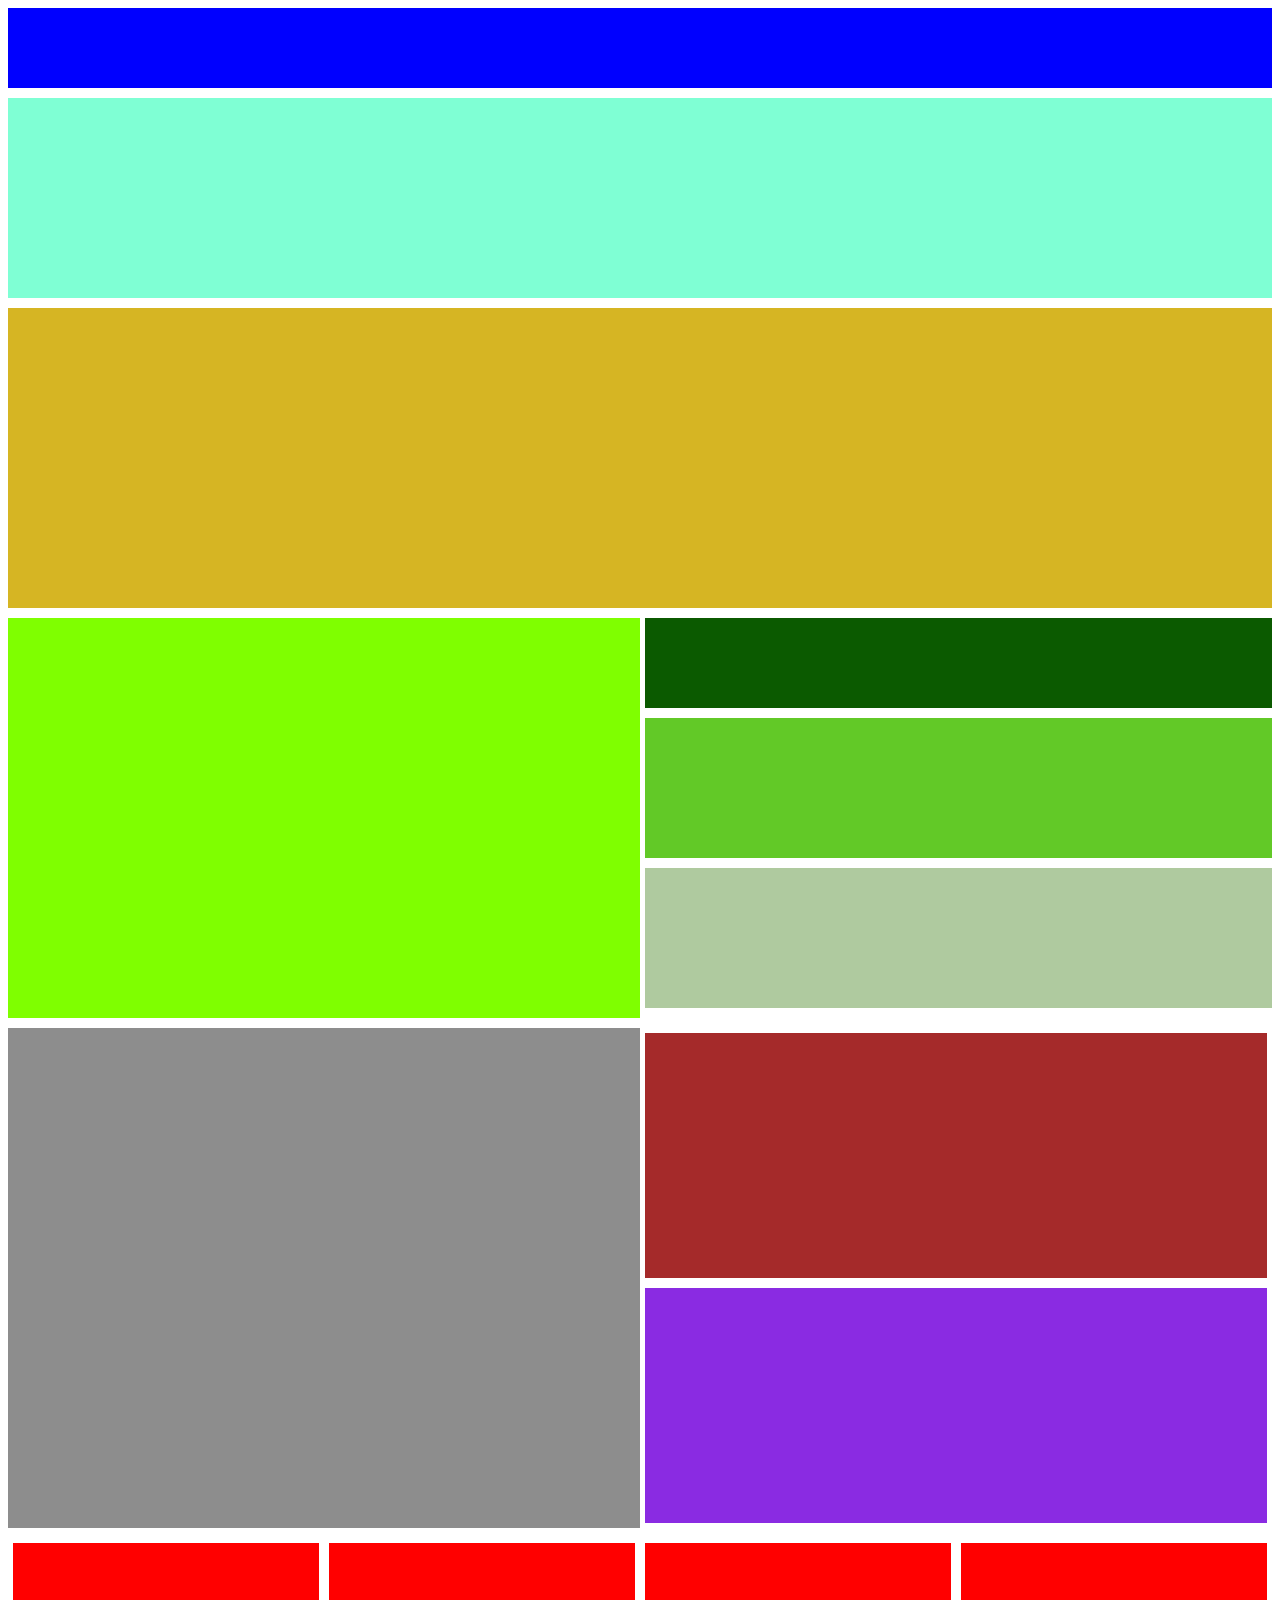
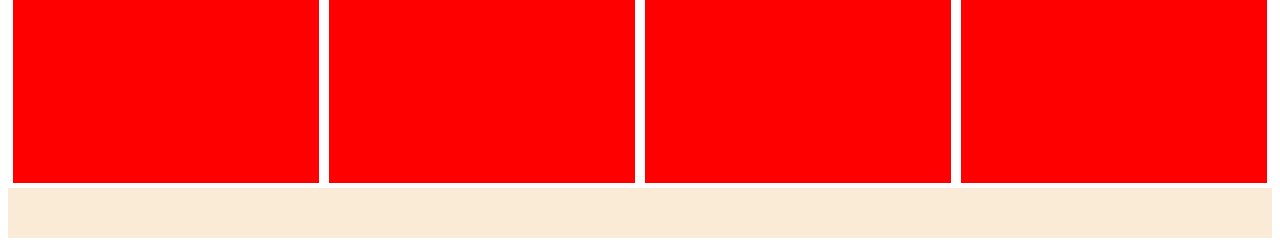
<file: index.html>
<!DOCTYPE html>
<html lang="en">
<head>
    <meta charset="UTF-8">
    <meta name="viewport" content="width=device-width, initial-scale=1.0">
    <link rel="stylesheet" href="css/style.css">
    <title>Document</title>
</head>
<body>
    <nav>

    </nav>
    <section>
        <div class="primerbanner">

        </div>

    </section>
    <section>
        <div class="segundobanner">

        </div>

    </section>
    <section class="seccionUno">
        <div class="informacion">

        </div>
        <div class="detalles">
            <div class="detalleUno"></div>
            <div class="detalleDos"></div>
            <div class="detalleTres"></div>
        </div>

    </section>
    <section class="seccionDos">
        <div class="informacion2">

        </div>
        <div class="formularios">
            <div class="formularioUno"></div>
            <div class="formularioDos"></div>
        </div>

    </section>
    <section class="cards">
        <div class="card">

        </div>
        <div class="card">

        </div>
        <div class="card">

        </div>
        <div class="card"></div>

    </section>
    <footer>
        
    </footer>
</body>
</html>
</file>
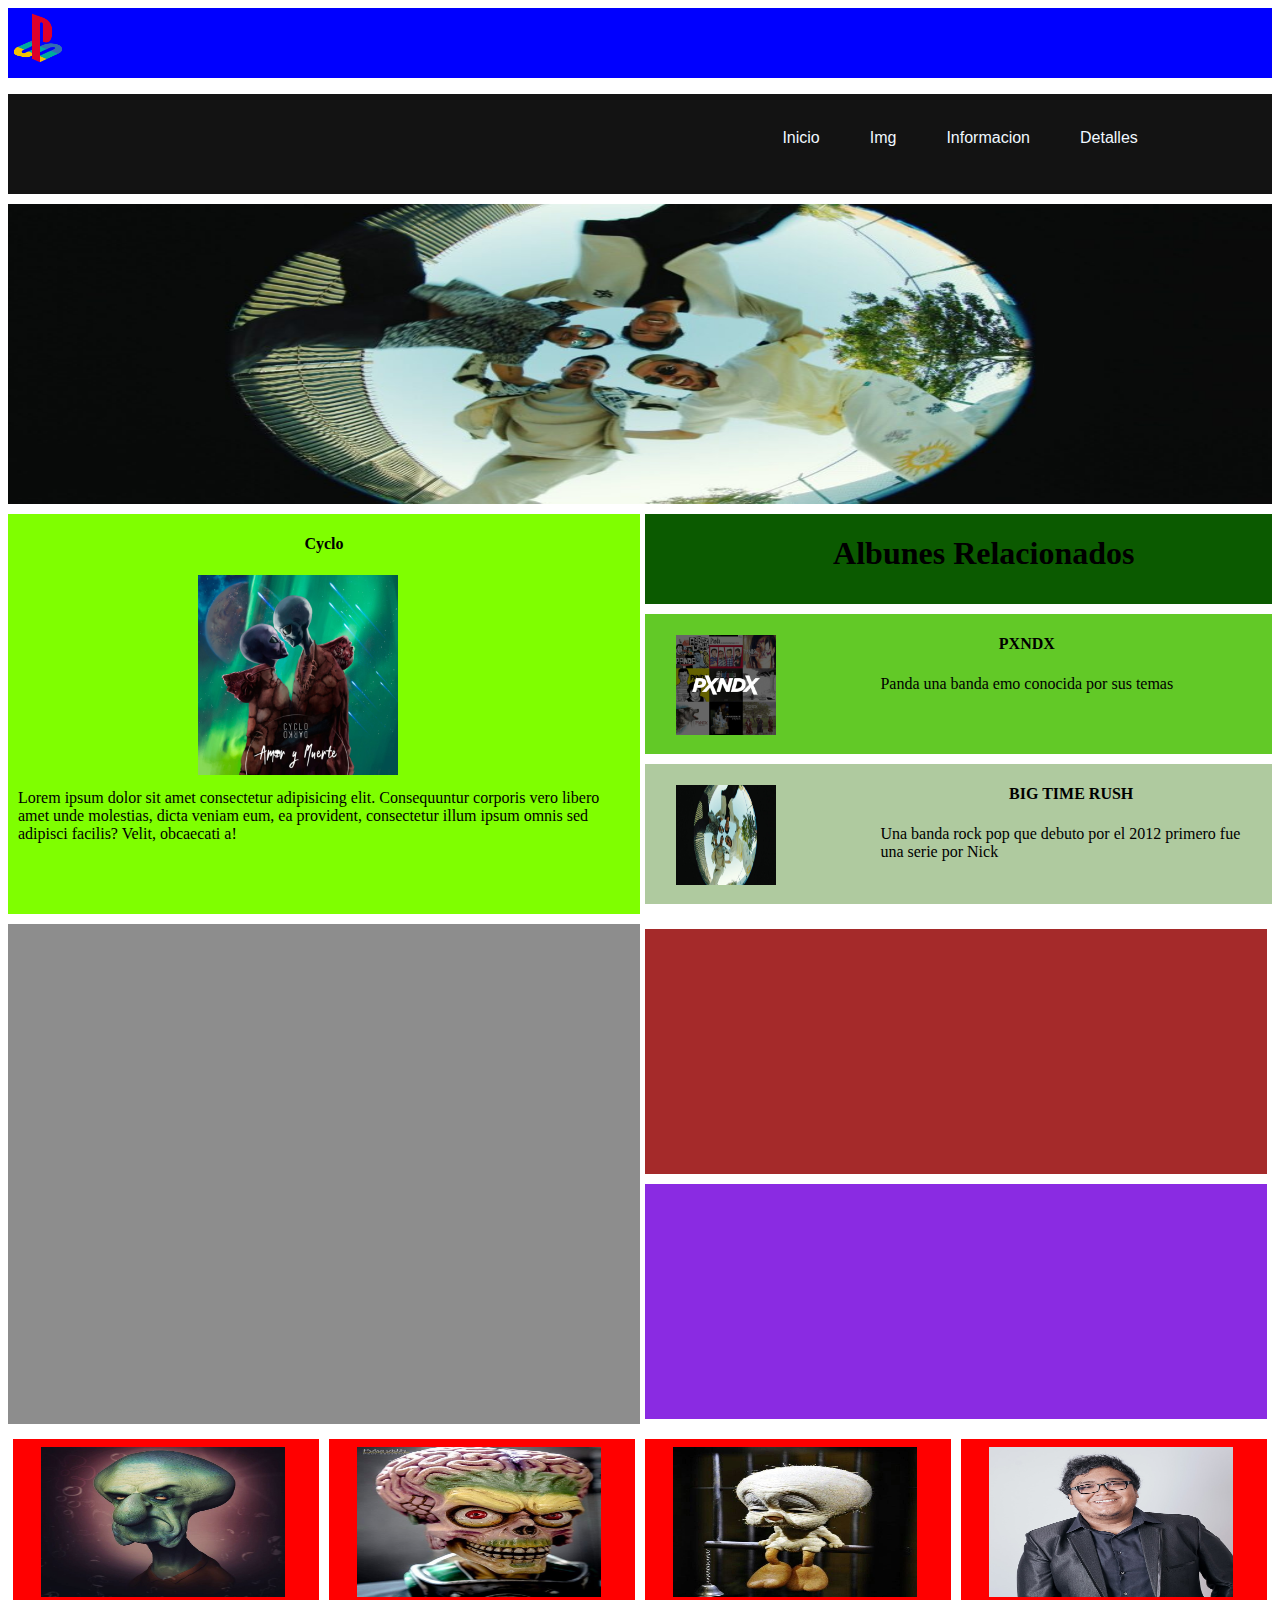
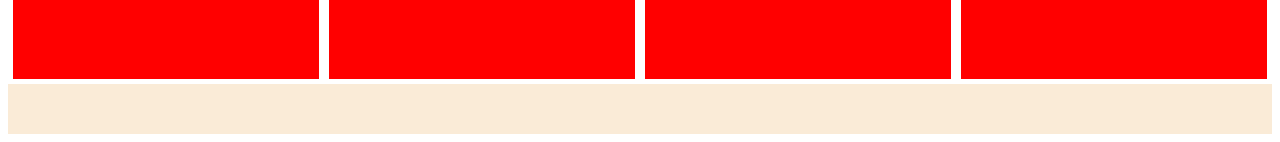
<file: indexDos.html>
<!DOCTYPE html>
<html lang="en">
<head>
    <meta charset="UTF-8">
    <meta name="viewport" content="width=device-width, initial-scale=1.0">
    <link rel="stylesheet" href="css/styleDos.css">
    <title>Document</title>
</head>
<body>
    <nav>
        <img src="media/logo.png" alt="" width="50px" height="50px">
    </nav>
    <section>
        <div class="primerbanner">
            <ul>
                <li><a href="#">Inicio</a></li>
                <li><a href="#">Img</a></li>
                <li><a href="#">Informacion</a></li>
                <li><a href="#">Detalles</a></li>
            </ul>
        </div>

    </section>
    <section>
        <div class="segundobanner">
            <img src="media/btr.jpg" alt="">
        </div>

    </section>
    <section class="seccionUno">
        <div class="informacion">
            <h4>Cyclo</h4>
            <img src="media/cyclo.jpg" alt="">
            <p>Lorem ipsum dolor sit amet consectetur adipisicing elit. Consequuntur corporis vero libero amet unde molestias, dicta veniam eum, ea provident, consectetur illum ipsum omnis sed adipisci facilis? Velit, obcaecati a!</p>

        </div>
        <div class="detalles">
            <div class="detalleUno">
                <h1>Albunes Relacionados</h1>
            </div>
            <div class="detalleDos">
                <img src="media/panda.jpeg" alt="">
                <div class="text">
                <h4>PXNDX </h4>
                <p>Panda una banda emo conocida por sus temas</p>
                </div>
            </div>
            <div class="detalleTres">
                <img src="media/btr.jpg" alt="">
                <div class="text">
                <h4>BIG TIME RUSH</h4>
                <p>Una banda rock pop que debuto por el 2012 primero fue una serie por Nick</p>
            </div></div>
        </div>

    </section>
    <section class="seccionDos">
        <div class="informacion2">

        </div>
        <div class="formularios">
            <div class="formularioUno"></div>
            <div class="formularioDos"></div>
        </div>

    </section>
    <section class="cards">
        <div class="card">
            <img src="media/calamardo.jpg" alt="">
        </div>
        <div class="card">
            <img src="media/marciano.jpg" alt="">

        </div>
        <div class="card">
            <img src="media/piolin.jpg" alt="">
        </div>
        <div class="card">
            <img src="media/smash.jpg" alt="">
        </div>

    </section>
    <footer>
        
    </footer>
</body>
</html>
</file>
<file: css/style.css>
nav{
    width: 100%;
    height: 80px;
    background-color: blue;
}
.primerbanner{
    width: 100%;
    height: 200px;
    background-color: aquamarine;
    margin-top: 10px;
}
.segundobanner{
    width: 100%;
    height: 300px;
    background-color: rgb(214, 181, 35);
    margin-top: 10px;
}
.seccionUno{
    display: grid;
    grid-template-columns: 1fr 1fr;
    height: 400px;
    margin-top: 10px;
}
.seccionUno .informacion{
    width: 100%;
    background-color: chartreuse;
}
.seccionUno .detalles{
   margin-left: 5px;
}
.seccionUno .detalleUno{
    width: 100%;
    height: 90px;
    
    background-color: rgb(11, 90, 0);
}
.seccionUno .detalleDos{
    width: 100%;
    height: 140px;
    margin-top: 10px;
    background-color: rgb(98, 201, 39);
}
.seccionUno .detalleTres{
    width: 100%;
    height: 140px;
    margin-top: 10px;
    background-color: rgb(175, 202, 159);
}
.seccionDos{
    display: grid;
    grid-template-columns: 1fr 1fr;
    height: 500px;
    margin-top: 10px;
}
.seccionDos .informacion2{
    width: 100%;
    background-color: rgb(141, 141, 141);
}
.seccionDos .formularios{
    display: grid;
    grid-template-rows: 50%;
    margin: 5px;
}
.seccionDos .formularioUno{
    background-color: brown;
}
.seccionDos .formularioDos{
    margin-top: 10px;
    background-color: blueviolet;
}
.cards{
    display: grid;
    width: 100%;
    height: 250px;
    grid-template-columns: 1fr 1fr 1fr 1fr;
    margin-top: 10px;
}
.cards .card{
    background-color: red;
    margin: 5px;
}
footer{
    background-color: antiquewhite;
    width: 100%;
    height: 50px;
}
</file>
<file: css/styleDos.css>
nav{
    width: 100%;
    height: 70px;
    background-color: blue;
}
nav img{
    margin: 5px;
}
.primerbanner{
    width: 100%;
    height: 100px;
    background-color: rgb(19, 19, 19);
    margin-top: 10px;
}
.primerbanner ul{
    display: flex ;
    list-style: none;    
}
.primerbanner ul li{
    margin-top: 35px;
    margin-right: 50px;
    list-style: none;
    
    position: relative;
    left: 60%;
    
}
.primerbanner ul li a{
    color: aliceblue;
    text-decoration: solid;
    font-family: 'Franklin Gothic Medium', 'Arial Narrow', Arial, sans-serif;
    
}
.primerbanner ul li a:hover{
    color: brown;
transform: scale(1.15);
    transition: all 0.5s;
    font-size: 20px;

}


.segundobanner{
    width: 100%;
    height: 300px;
    background-color: rgb(214, 181, 35);
    margin-top: 10px;
}


.segundobanner img{
    width: 100%;
    height: 300px;
}


.seccionUno{
    display: grid;
    grid-template-columns: 1fr 1fr;
    height: 400px;
    margin-top: 10px;
}
.seccionUno h4{
    text-align: center;
}
.seccionUno img{
    width: 200px;
    height: 200px;
    position: relative;
    left: 30%;
}
.seccionUno p{
    margin: 10px;
    animation: 3s;
    animation-name: slidein;
}
@keyframes slidein{
    from{
        margin-left: 100%;
        width: 300%;
    }
    to{
        margin-left: 0%;
        width: 100%;
    }
}


.seccionUno .informacion{
    width: 100%;
    background-color: chartreuse;
}
.seccionUno .detalles{
   margin-left: 5px;
}
.seccionUno .detalles img{
    width: 100px;
    height: 100px;
    position: relative;
    top: 15%;
    left: 5%;
}
.seccionUno .detalleUno{
    width: 100%;
    height: 90px;
    display: flex;
    background-color: rgb(11, 90, 0);
}
.seccionUno .detalleDos{
    width: 100%;
    height: 140px;
    margin-top: 10px;
    display: flex;
    background-color: rgb(98, 201, 39);
}
.seccionUno .detalles .text{
    margin-left: 20%;}

.seccionUno .detalleTres{
    width: 100%;
    height: 140px;
    margin-top: 10px;
    display: flex;
    background-color: rgb(175, 202, 159);
}
.detalles h1{
    text-align: center;
    margin-left: 30%;
}


.seccionDos{
    display: grid;
    grid-template-columns: 1fr 1fr;
    height: 500px;
    margin-top: 10px;
}
.seccionDos .informacion2{
    width: 100%;
    background-color: rgb(141, 141, 141);
}
.seccionDos .formularios{
    display: grid;
    grid-template-rows: 50%;
    margin: 5px;
}
.seccionDos .formularioUno{
    background-color: brown;
}
.seccionDos .formularioDos{
    margin-top: 10px;
    background-color: blueviolet;
}
.cards{
    display: grid;
    width: 100%;
    height: 250px;
    grid-template-columns: 1fr 1fr 1fr 1fr;
    margin-top: 10px;
}
.cards .card{
    background-color: red;
    margin: 5px;
}
.cards .card img{
    width: 80%;
    height: 150px;
    margin-left: 9%;
    margin-top: 8px;
}
footer{
    background-color: antiquewhite;
    width: 100%;
    height: 50px;
}
</file>
